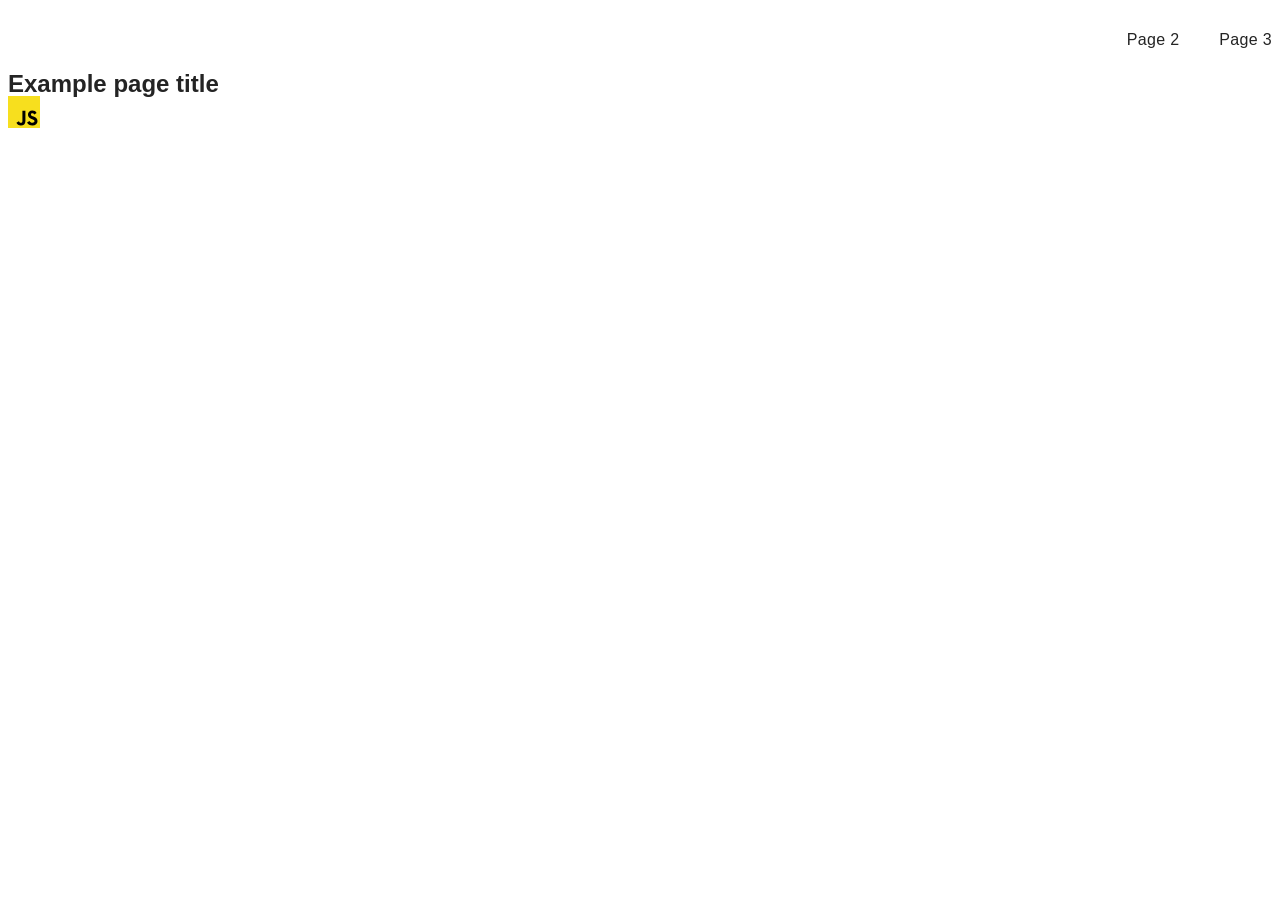
<file: src/index.html>
<!DOCTYPE html>
<html lang="en">
  <head>
    <meta charset="UTF-8" />
    <link rel="icon" type="image/svg+xml" href="/favicon.svg" />
    <meta name="viewport" content="width=device-width, initial-scale=1.0" />
    <title>Vanilla App Template</title>
    <link rel="stylesheet" href="./css/styles.css" />
  </head>
  <body>

    <header class="header">
      <nav class="nav">
        <ul class="nav-list">
          <li class="nav-item">
          <a href="./1-timer.html" class="nav-link">Page 2</a>
          </li>
          <li class="nav-item">
            <a href="./2-snackbar.html" class="nav-link">Page 3</a>
          </li>
        </ul>
      </nav>
    </header>
    
    <section>
      <h1>Example page title</h1>
      <!-- Path to images as from index.html file -->
      <img src="./img/javascript.svg" alt="" />
    </section>

    <!-- Loads the specified .html file -->
    <load ="partials/vite-promo.html" />

  </body>
</html>
</file>
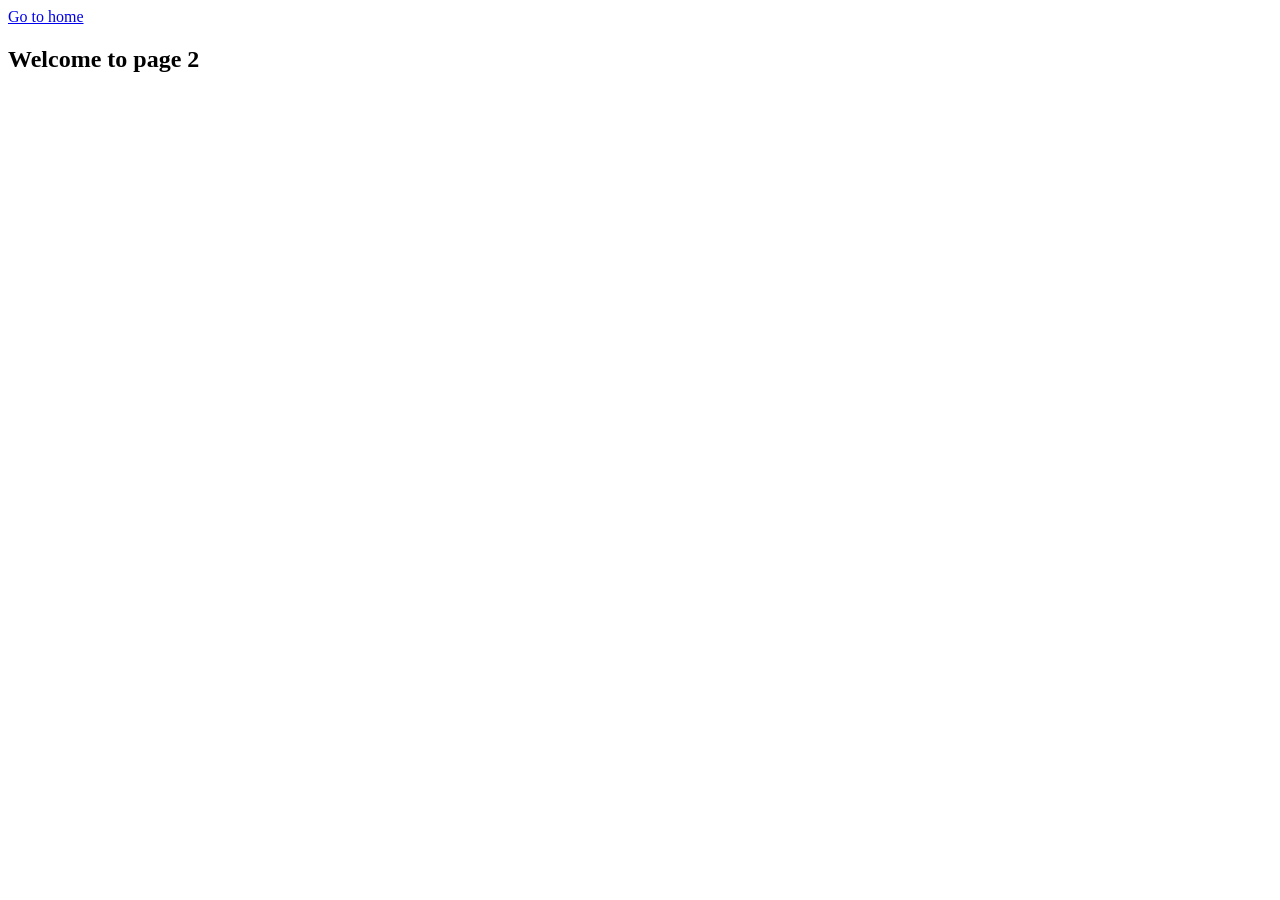
<file: page-2.html>
<!DOCTYPE html>
<html lang="en">
  <head>
    <meta charset="UTF-8" />
    <meta http-equiv="X-UA-Compatible" content="IE=edge" />
    <meta name="viewport" content="width=device-width, initial-scale=1.0" />
    <title>Page 2</title>
  </head>
  <body>
    <section>
      <a href="./index.html">Go to home</a>
      <h1>Welcome to page 2</h1>
    </section>
  </body>
</html>
</file>
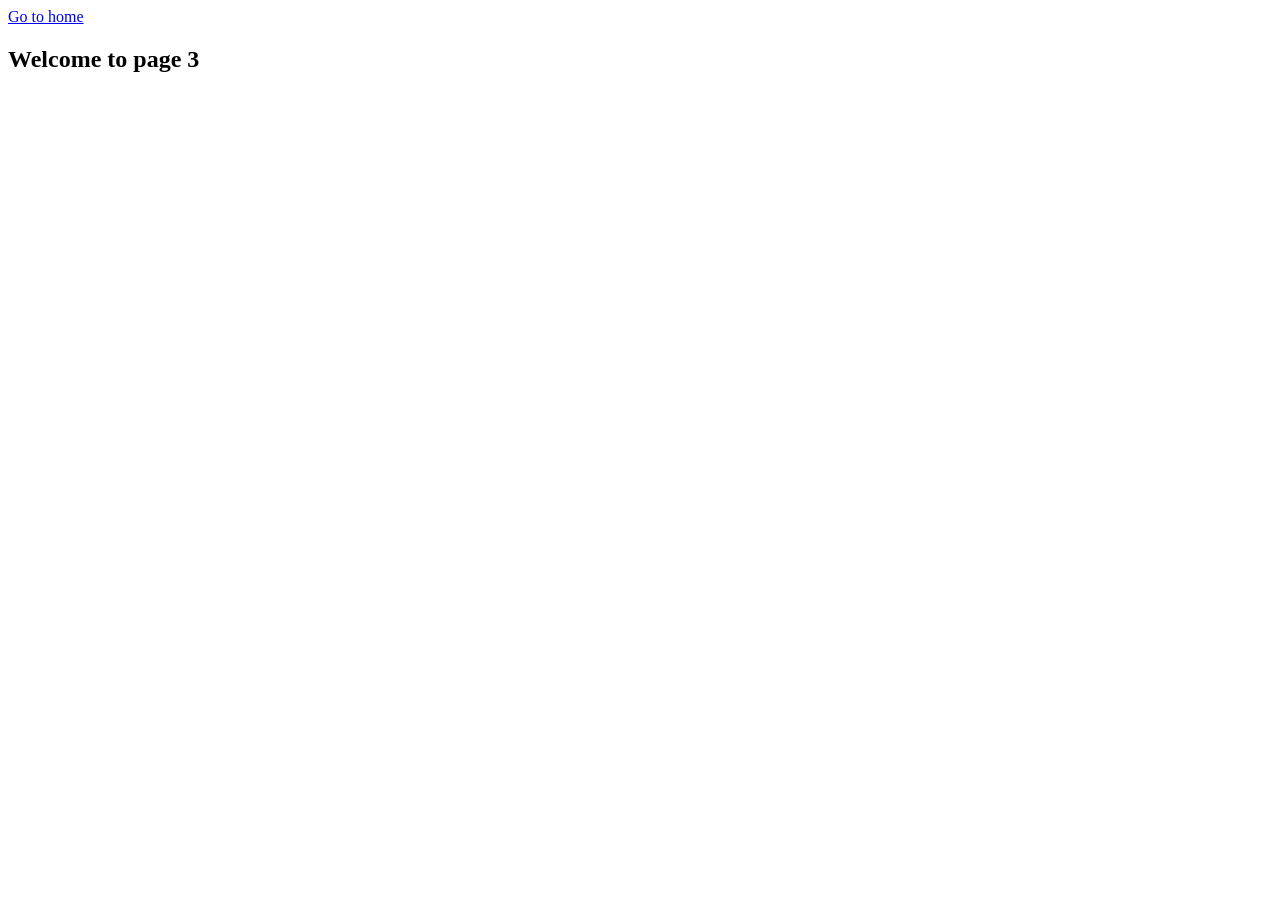
<file: page-3.html>
<!DOCTYPE html>
<html lang="en">
  <head>
    <meta charset="UTF-8" />
    <meta http-equiv="X-UA-Compatible" content="IE=edge" />
    <meta name="viewport" content="width=device-width, initial-scale=1.0" />
    <title>Page 3</title>
  </head>
  <body>
    <section>
      <a href="./index.html">Go to home</a>
      <h1>Welcome to page 3</h1>
    </section>
  </body>
</html>
</file>
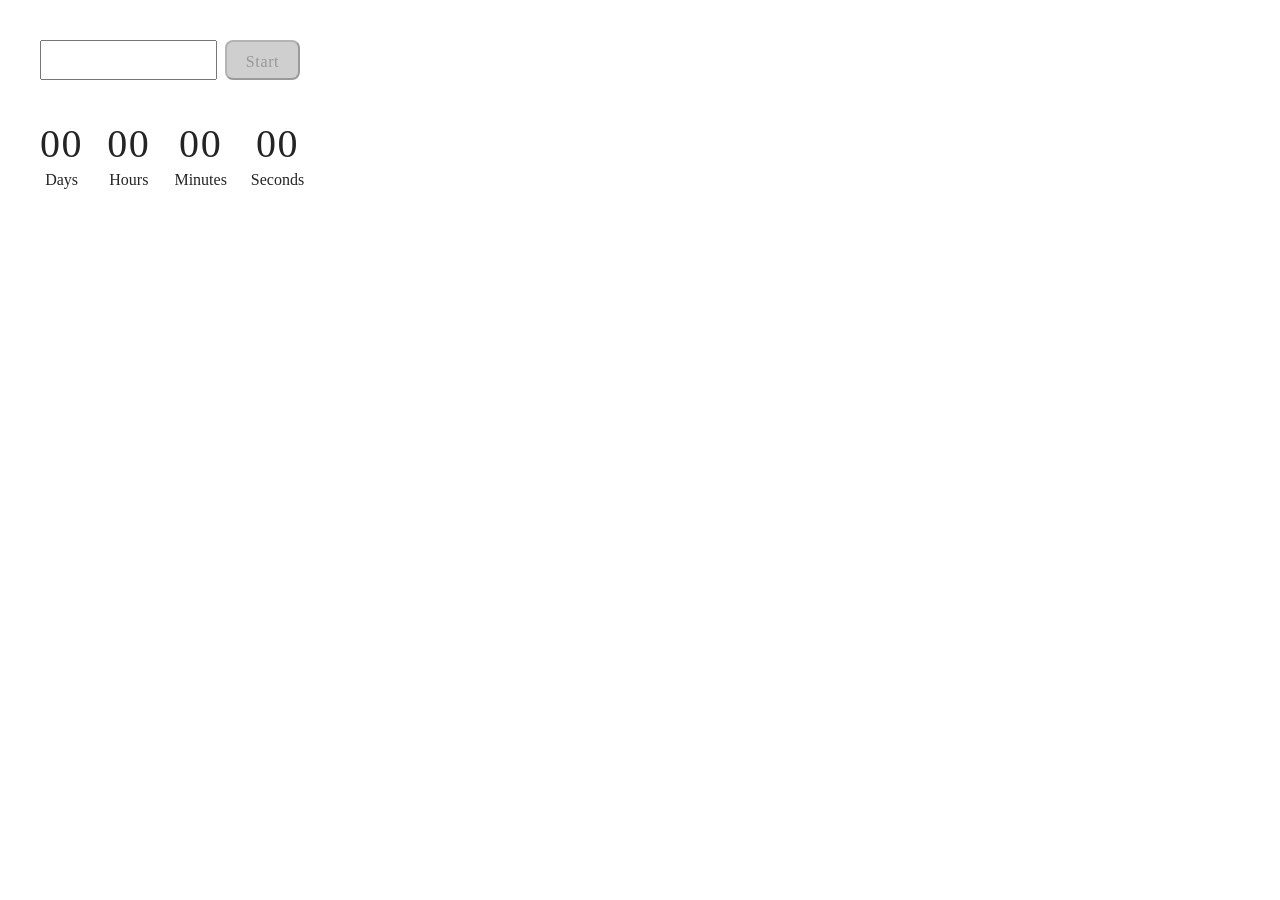
<file: src/1-timer.html>
<!DOCTYPE html>
<html lang="en">
<head>
  <meta charset="UTF-8" />
  <meta name="viewport" content="width=device-width, initial-scale=1.0" />
  <link rel="stylesheet" href="./css/styles.css" />
  <title>Timer</title>
</head>
<body class="timer-body">
  <div class="text-button">
    <input type="text" id="datetime-picker" />
    <button type="button" data-start disabled>Start</button>
  </div>

  <div class="timer">
    <div class="field">
      <span class="value" data-days>00</span>
      <span class="label">Days</span>
    </div>
    <div class="field">
      <span class="value" data-hours>00</span>
      <span class="label">Hours</span>
    </div>
    <div class="field">
      <span class="value" data-minutes>00</span>
      <span class="label">Minutes</span>
    </div>
    <div class="field">
      <span class="value" data-seconds>00</span>
      <span class="label">Seconds</span>
    </div>
  </div>

  <script src="./js/1-timer.js" type="module"></script>
</body>
</html>
</file>
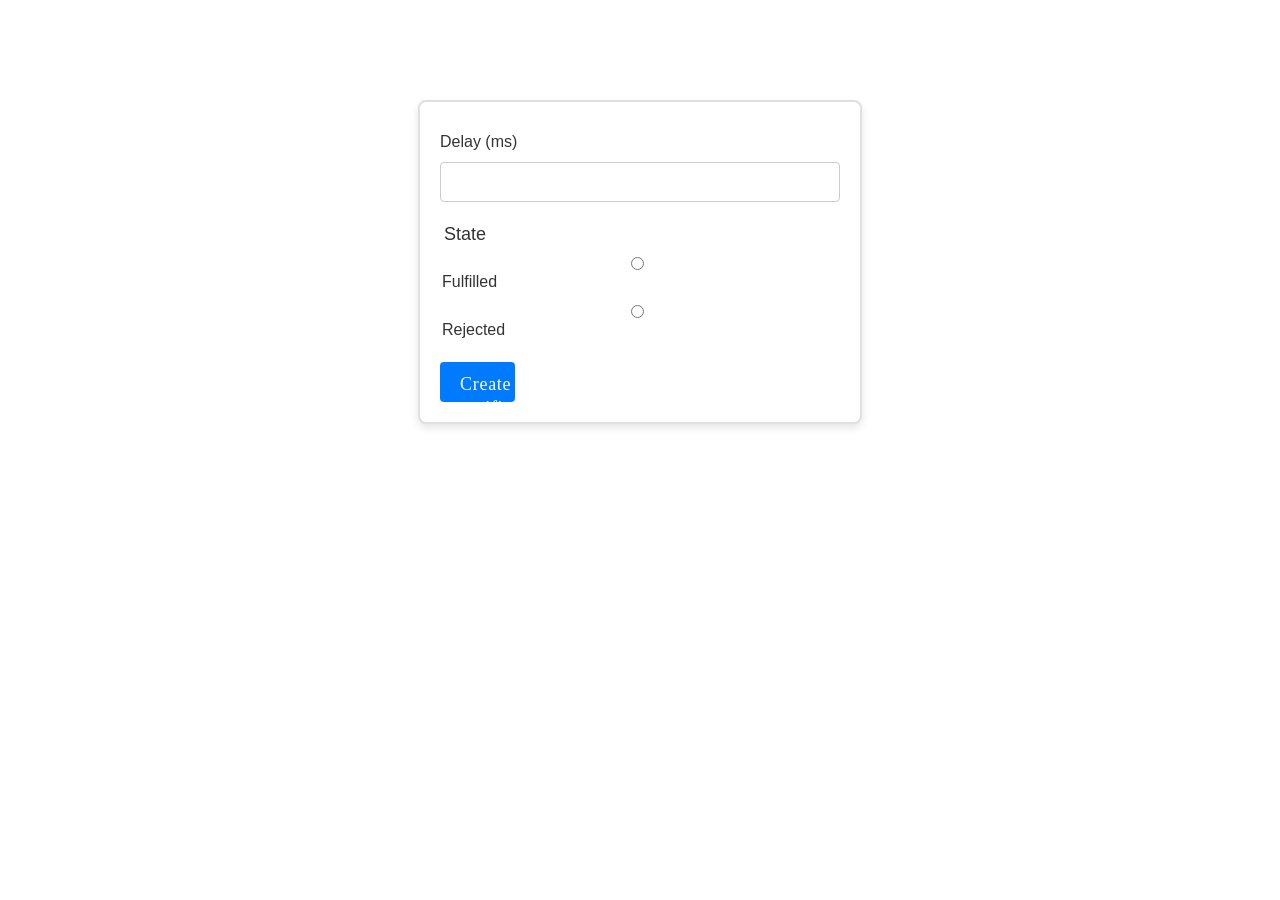
<file: src/2-snackbar.html>
<!DOCTYPE html>
<html lang="en">
<head>
  <meta charset="UTF-8">
  <meta name="viewport" content="width=device-width, initial-scale=1.0">
  <title>Snackbar Promises</title>
  <link rel="stylesheet" href="css/styles.css">
</head>
<body>
  <form class="form">
    <label>
      Delay (ms)
      <input type="number" name="delay" required />
    </label>

    <fieldset>
      <legend>State</legend>
      <label>
        <input type="radio" name="state" value="fulfilled" required />
        Fulfilled
      </label>
      <label>
        <input type="radio" name="state" value="rejected" required />
        Rejected
      </label>
    </fieldset>

    <button type="submit">Create notification</button>
  </form>

  <script type="module" src="./js/2-snackbar.js"></script>
</body>
</html>
</file>
<file: src/css/styles.css>
/**
  |============================
  | include css partials with
  | default @import url()
  |============================
*/
@import url('./reset.css');
@import url('./vite-promo.css');
@import url('./header.css');

:root {
  font-family: Inter, Avenir, Helvetica, Arial, sans-serif;
  font-size: 16px;
  line-height: 24px;
  font-weight: 400;

  color: #242424;
  background-color: rgba(255, 255, 255, 0.87);

  font-synthesis: none;
  text-rendering: optimizeLegibility;
  -webkit-font-smoothing: antialiased;
  -moz-osx-font-smoothing: grayscale;
  -webkit-text-size-adjust: 100%;
}
.timer-body {
  margin: 40px;
  display: flex;
  flex-direction: column;
  gap: 8px;
}

.text-button {
  display: flex;
  flex-direction: row;
  gap: 8px;
}

.timer {
  display: flex;
  gap: 24px;
  margin-top: 32px;
}

.flatpickr-input {
  width: 272px;
  height: 40px;
  border-radius: 4px;
  font-family: Montserrat, sans-serif;
  font-size: 16px;
  font-weight: 400;
  line-height: 24px;
  letter-spacing: 0.04em;
  text-align: left;
  padding-left: 16px;

}

button {
  width: 75px;
  height: 40px;
  padding: 8px 16px 8px 16px;
  gap: 10px;
  border-radius: 8px;
  opacity: 0px;
  background-color: #CFCFCF;
  color:  #989898;
  font-family: Montserrat;
  font-size: 16px;
  font-weight: 500;
  line-height: 24px;
  letter-spacing: 0.04em;

}

.field {
  display: flex;
  flex-direction: column;
  align-items: center;
}

.value {
  font-family: Montserrat;
  font-size: 40px;
  font-weight: 400;
  line-height: 48px;
  letter-spacing: 0.04em;
  text-align: left;
}

.label {
  font-family: Montserrat;
  font-size: 16px;
  font-weight: 400;
  line-height: 24px;
  text-align: left;
}

.form {
  display: flex;
  flex-direction: column;
  gap: 20px;
  width: 400px;
  margin: 100px auto;
  padding: 20px;
  border: 2px solid #e0e0e0;
  border-radius: 8px;
  background-color: #fff;
  box-shadow: 0 4px 8px rgba(0, 0, 0, 0.1);
}

/* Стилі для полів вводу */
.form label {
  display: flex;
  flex-direction: column;
  font-size: 18px;
  color: #333;
}

.form input[type="number"] {
  margin-top: 8px;
  padding: 10px;
  font-size: 16px;
  border: 1px solid #ccc;
  border-radius: 4px;
}

/* Стилі для fieldset */
.form fieldset {
  border: none;
  padding: 0;
}

.form legend {
  font-size: 18px;
  color: #333;
}

.form label {
  font-size: 16px;
  color: #333;
  margin-top: 8px;
}

.form input[type="radio"] {
  margin-right: 10px;
}

/* Стилі для кнопки */
.form button {
  padding: 10px 20px;
  font-size: 18px;
  color: #fff;
  background-color: #007bff;
  border: none;
  border-radius: 4px;
  cursor: pointer;
  transition: background-color 0.3s ease;
}

.form button:hover {
  background-color: #0056b3;
}
</file>
